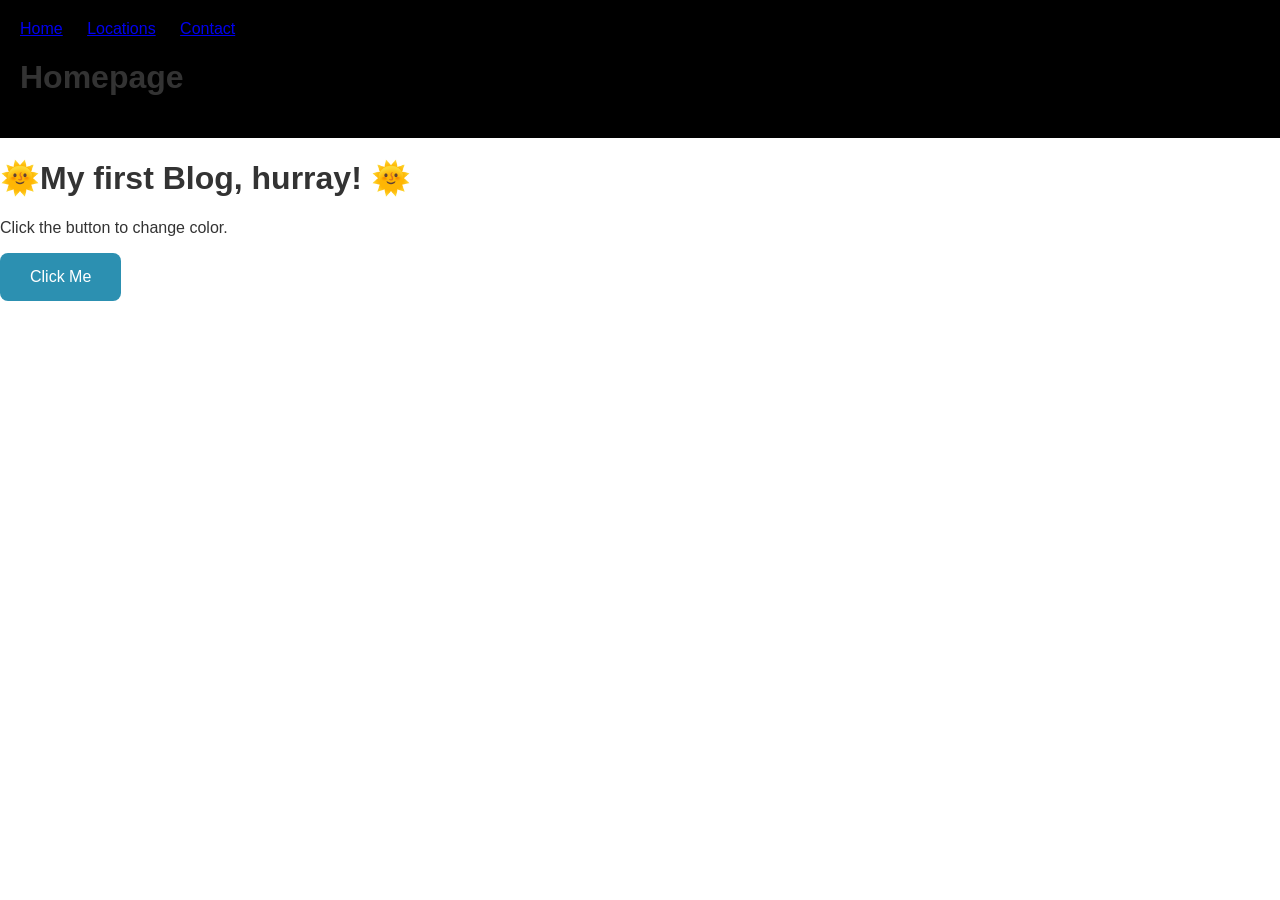
<file: Week 8 Web Development/index.html>
<!DOCTYPE html>
<html>
    <head>
       <title>Bassam Final Project</title>
       <link rel="stylesheet" href="style.css">
    </head>
    <body>
           
        <header>
            <nav>
                <ul>
                    <li><a href="index.html">Home</a></li>
                     <li><a href="locations.html">Locations</a></li>
                      <li><a href="contact.html">Contact</a><li>
                </ul>
            </nav>

         <h1>Homepage</h1>

        </header>

         <h1>🌞My first Blog, hurray! 🌞</h1> 
    
         <p>Click the button to change color.</p>

  <button id="themeBtn">Click Me</button>
    
        
         <script src="script.js"></script>
    </body>
</html>
</file>
<file: Week 8 Web Development/style.css>
body{
    background: white;
    color: white;
    font-family: Arial, Helvetica, sans-serif;
    margin: 0;
    padding: 0;
    transition: background-color 0.5s, color 0.5s;


}
body.light {
    background-color: #ffffff;
    color: #333333;
  }
  
  /* Dark Theme */
  body.dark {
    background-color: #aa1eb1;
    color: #f0f0f0;
  }

header{
    background: black;
    padding: 20px;

}
section{
    background: white;
    color: gray;
    padding: 20px;
    display: flex;
    flex-direction: row;
}
button {
    padding: 15px 30px;
    font-size: 16px;
    border: none;
    border-radius: 8px;
    cursor: pointer;
    background-color: rgb(44, 144, 177);
    color: white;
    transition: transform 0.3s, background-color 0.3s;
  }
  
  /* Button Hover Effect (CSS Transition) */
  button:hover {
    background-color: #b34b00;
    transform: scale(1.1);
  }
  
  /* Button Click Animation (CSS Keyframes) */
  @keyframes bounce {
    0%   { transform: scale(1); }
    50%  { transform: scale(1.2); }
    100% { transform: scale(1); }
  }
  
  .bounce {
    animation: bounce 0.5s;
  }
div{
    background: pink;
    margin: auto;
    width: 400px;
}
ul{
    margin:0;
    padding:0;
    list-style-type: none;
li{
    display:inline-block;
    margin-right: 20px;
}

}
img{
    width: 20%;
    height: 20%;
    text-align: center;


}
</file>
